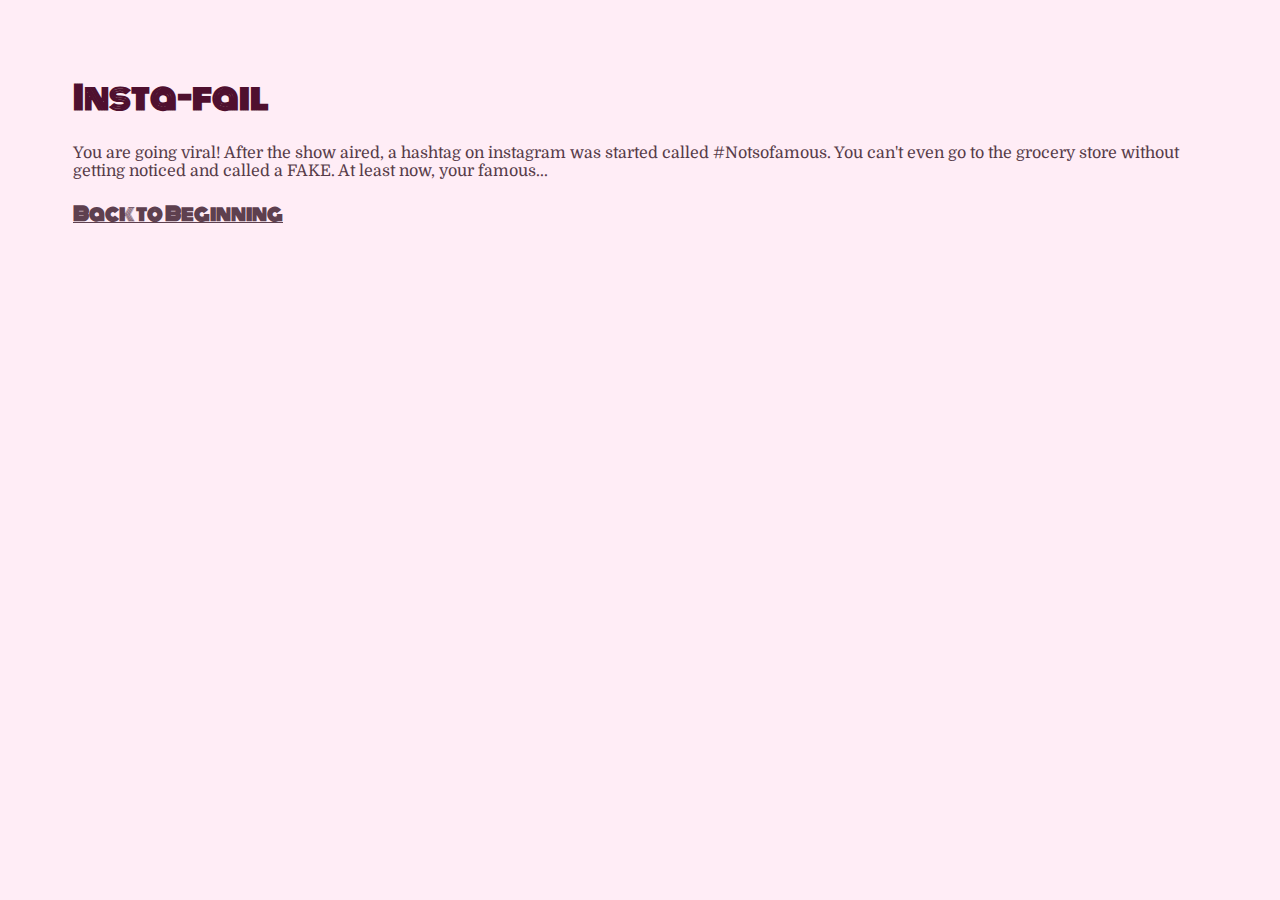
<file: ending1.html>
<html>
  <head>

    <title>Stole Her Routine!</title>

    <link href="style.css" rel="stylesheet" type="text/css" />
  </head>

  <body>
    <h1>Insta-fail</h1>
    <p>
    You are going viral! After the show aired, a hashtag on instagram was started called #Notsofamous.
    You can't even go to the grocery store without getting noticed and called a FAKE. At least now, your famous...
    </p>

    <h3><a href="index.html">Back to Beginning</a></h3>
  </body>

</html>
</file>
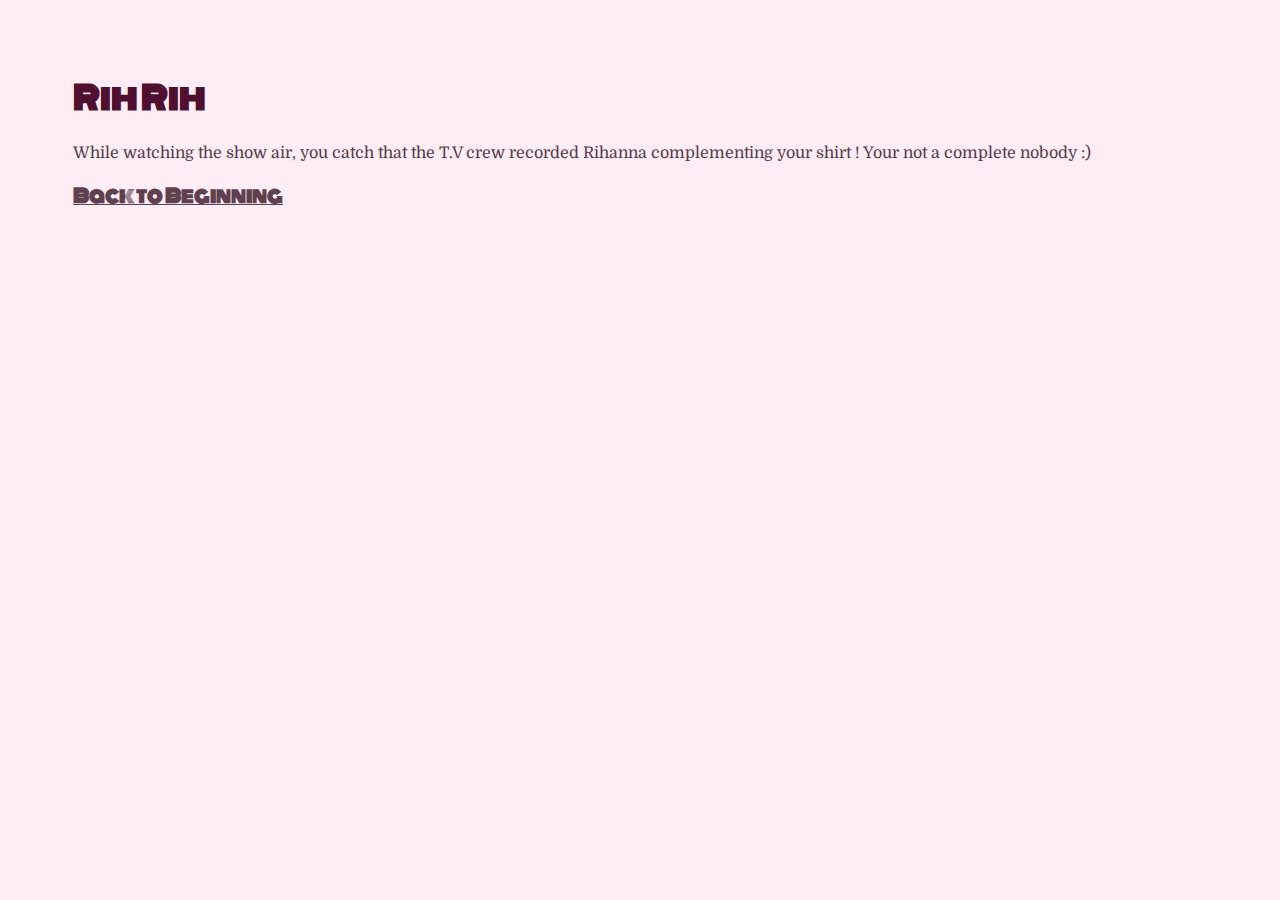
<file: ending2.html>
<html>
  <head>

    <title>Moral high road</title>

    <link href="style.css" rel="stylesheet" type="text/css" />
  </head>

  <body>
    <h1>Rih Rih</h1>
    <p>
    While watching the show air, you catch that the  T.V crew recorded Rihanna complementing your shirt
    ! Your not a complete nobody :)
    </p>

    <h3><a href="index.html">Back to Beginning</a></h3>
  </body>

</html>
</file>
<file: style.css>
@import url('https://fonts.googleapis.com/css?family=Monoton&display=swap');
@import url('https://fonts.googleapis.com/css?family=Shrikhand&display=swap');
@import url('https://fonts.googleapis.com/css?family=Domine&display=swap');


body { background-color: #ffedf6; padding: 65px;
}

.center {
  display: block;
  margin-left: auto;
  margin-right: auto;
  width: 50%;
}

img {
  height: 300px;
  width: 200px;
  margin-left: auto;
  margin-right: auto;
  border:20px solid #b88806;
}

h1 {
 color: #4f102f;
 font-family: 'Monoton', cursive;
}
h2 {
  color: #b88806;
  font-family: 'Shrikhand', cursive;
}
h3{
 color: #1b5e00;
 font-family: 'Monoton', cursive;
}
p {
  color: #573c49;
  font-family: 'Domine', serif;


}

a {
 color: #5e404f;
</file>
